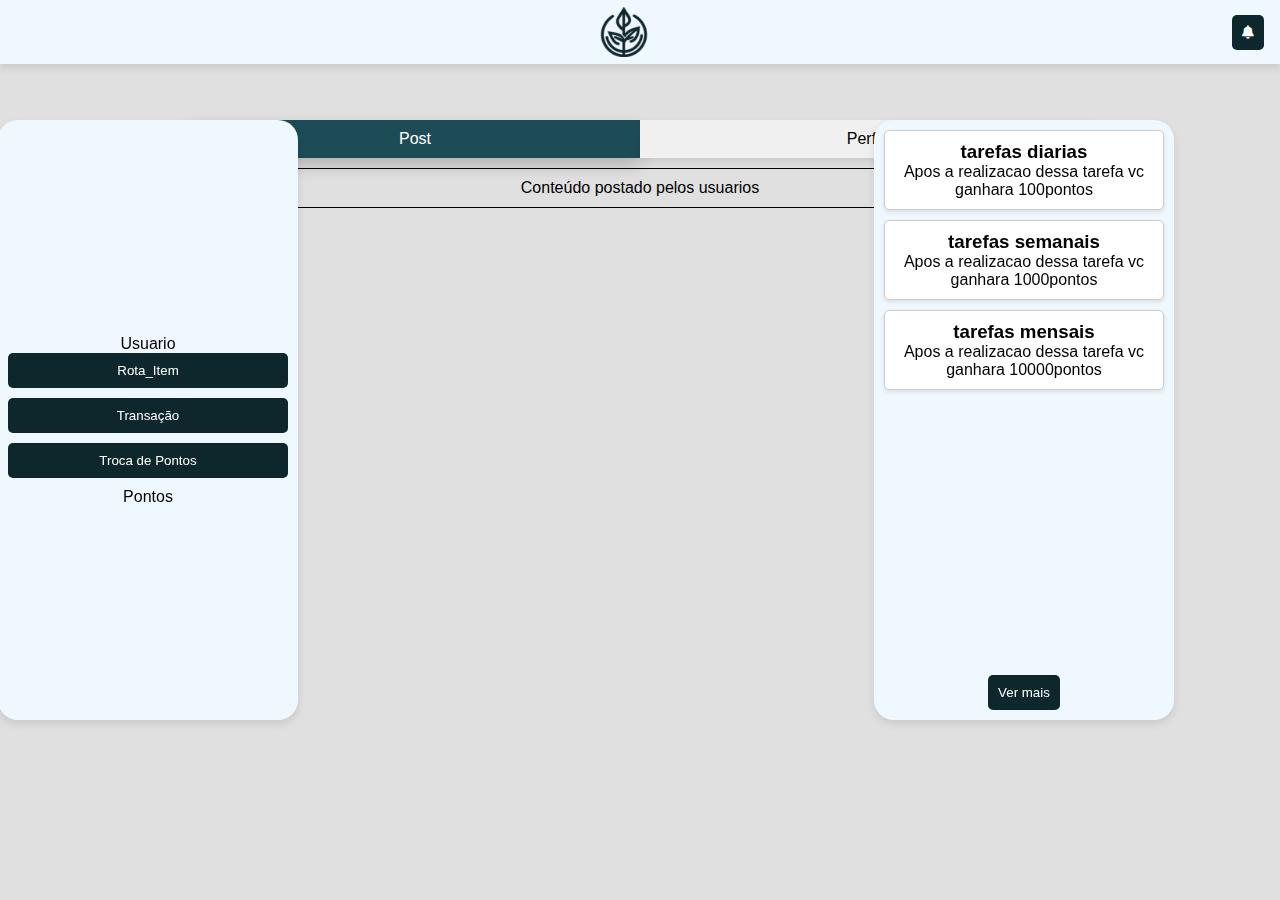
<file: home.html>
<!DOCTYPE html>
<html lang="en">

<head>
  <meta charset="UTF-8">
  <meta name="viewport" content="width=device-width, initial-scale=1.0">
  <title>Document</title>
  <link rel="stylesheet" href="home.css">
  <link rel="stylesheet" href="https://cdnjs.cloudflare.com/ajax/libs/font-awesome/5.15.4/css/all.min.css"
    integrity="sha512-....">
</head>

<body>
  <nav>
    <div></div>
    <div class="logo">
      <a href="#">
        <img src="img/logo.png" alt="">
      </a>
    </div>
    <div class="notification-button">
      <button id="notificationButton">
        <i class="fas fa-bell"></i>
      </button>
    </div>
  </nav>
  <div id="notificationCard" class="card hidden">
    <!-- Conteúdo do card aqui -->
    <p>Conteúdo do card...</p>
  </div>




  <div class="tab-container">
    <div class="tabs">
      <div class="tab active">Post</div>
      <div class="tab">Perfil</div>
    </div>
  </div>
  <div class="content">
    <div class="tab-content active">
      Conteúdo postado pelos usuarios<br>
    </div>
    <div class="tab-content">
      perfil do usuario com reciclagens, e informações deles
    </div>
  </div>


  <div class="usuario">
    <div class="nome-user">Usuario</div>
    <button class="user-button">Rota_Item</button>
    <button class="user-button">Transação</button>
    <button class="user-button">Troca de Pontos</button>
    <div class="pontos">Pontos</div>
  </div>

  <div class="tarefas">
    <div class="card2">
      <h3>tarefas diarias</h3>
      <p>Apos a realizacao dessa tarefa vc ganhara 100pontos</p>
    </div>
    <div class="card2">
      <h3>tarefas semanais</h3>
      <p>Apos a realizacao dessa tarefa vc ganhara 1000pontos</p>
    </div>
    <div class="card2">
      <h3>tarefas mensais</h3>
      <p>Apos a realizacao dessa tarefa vc ganhara 10000pontos</p>
    </div>
    <button class="footer-button">Ver mais</button>
  </div>

  <script>
    document.addEventListener("DOMContentLoaded", function () {
      const tabs = document.querySelectorAll(".tab");
      const tabContents = document.querySelectorAll(".tab-content");

      tabs.forEach((tab, index) => {
        tab.addEventListener("click", () => {
          // Remove a classe 'active' de todas as guias e conteúdos
          tabs.forEach((t) => t.classList.remove("active"));
          tabContents.forEach((content) => content.classList.remove("active"));

          // Adicione a classe 'active' apenas à guia e conteúdo clicados
          tab.classList.add("active");
          tabContents[index].classList.add("active");
        });
      });
    });


    var notificationButton = document.getElementById('notificationButton');
    var notificationCard = document.getElementById('notificationCard');

    notificationButton.addEventListener('click', function () {
      // Alternar a visibilidade do card
      if (notificationCard.style.display === 'none' || notificationCard.style.display === '') {
        notificationCard.style.display = 'block';
      } else {
        notificationCard.style.display = 'none';
      }
    });
  </script>
</body>

</html>
</file>
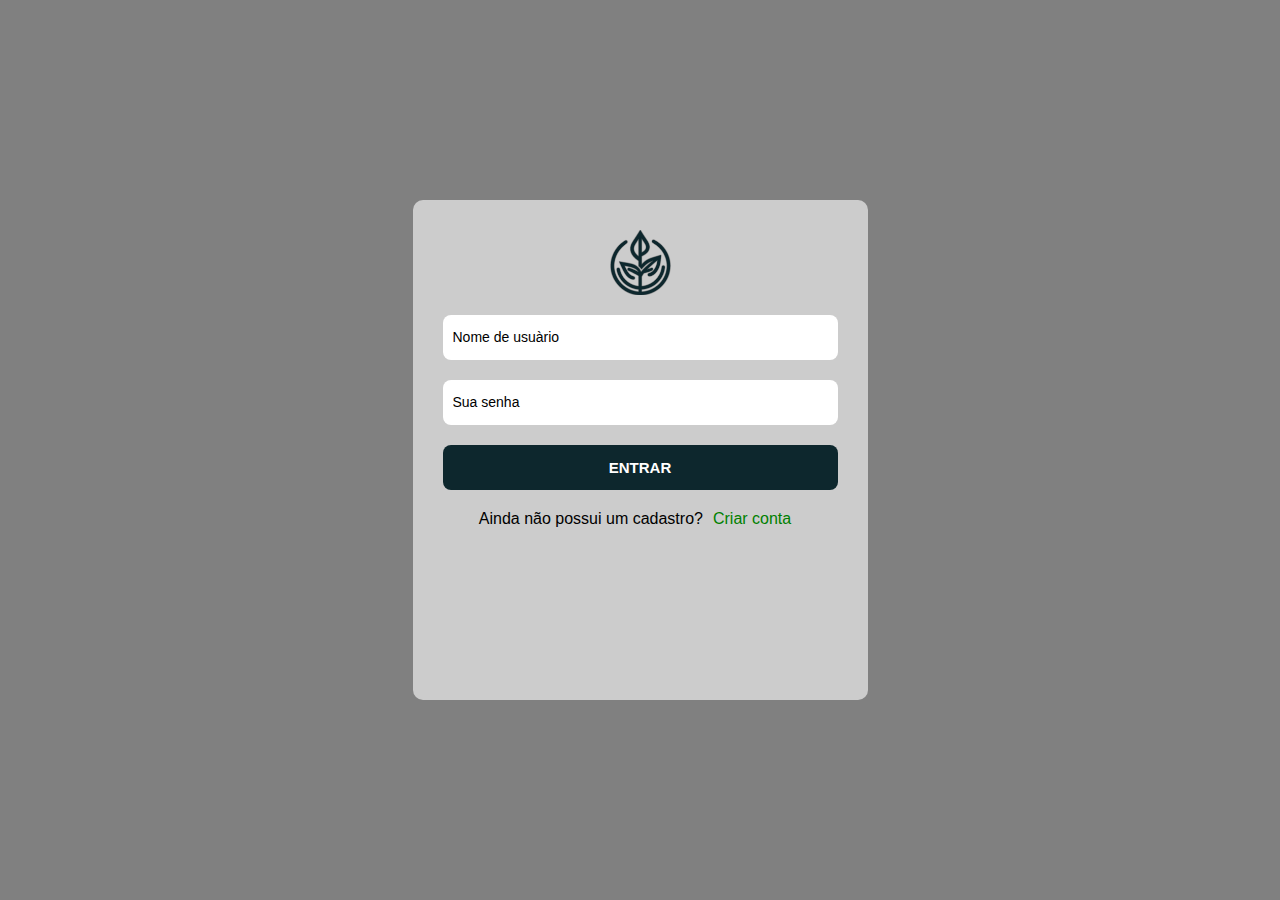
<file: login.html>
<!DOCTYPE html>
<html lang="en">
<head>
    <meta charset="UTF-8">
    <meta name="viewport" content="width=device-width, initial-scale=1.0">
    <title>Document</title>
    <link rel="stylesheet" href="login.css">
</head>
<body>
    
    <section class="login">
        <div class="login-div">
            <div>
            <img src="img/logo.png" alt="">
            </div>
    
            <form method="post">
                <input type="text" name="user" placeholder="Nome de usuàrio" autofocus>
                <input type="password" name="senha" placeholder="Sua senha">
                <input type="submit" value="entrar">
            </form>
            <p>Ainda não possui um cadastro?<a href="registro.html">Criar conta</a></p>
        </div>
    </section>

</body>
</html>
</file>
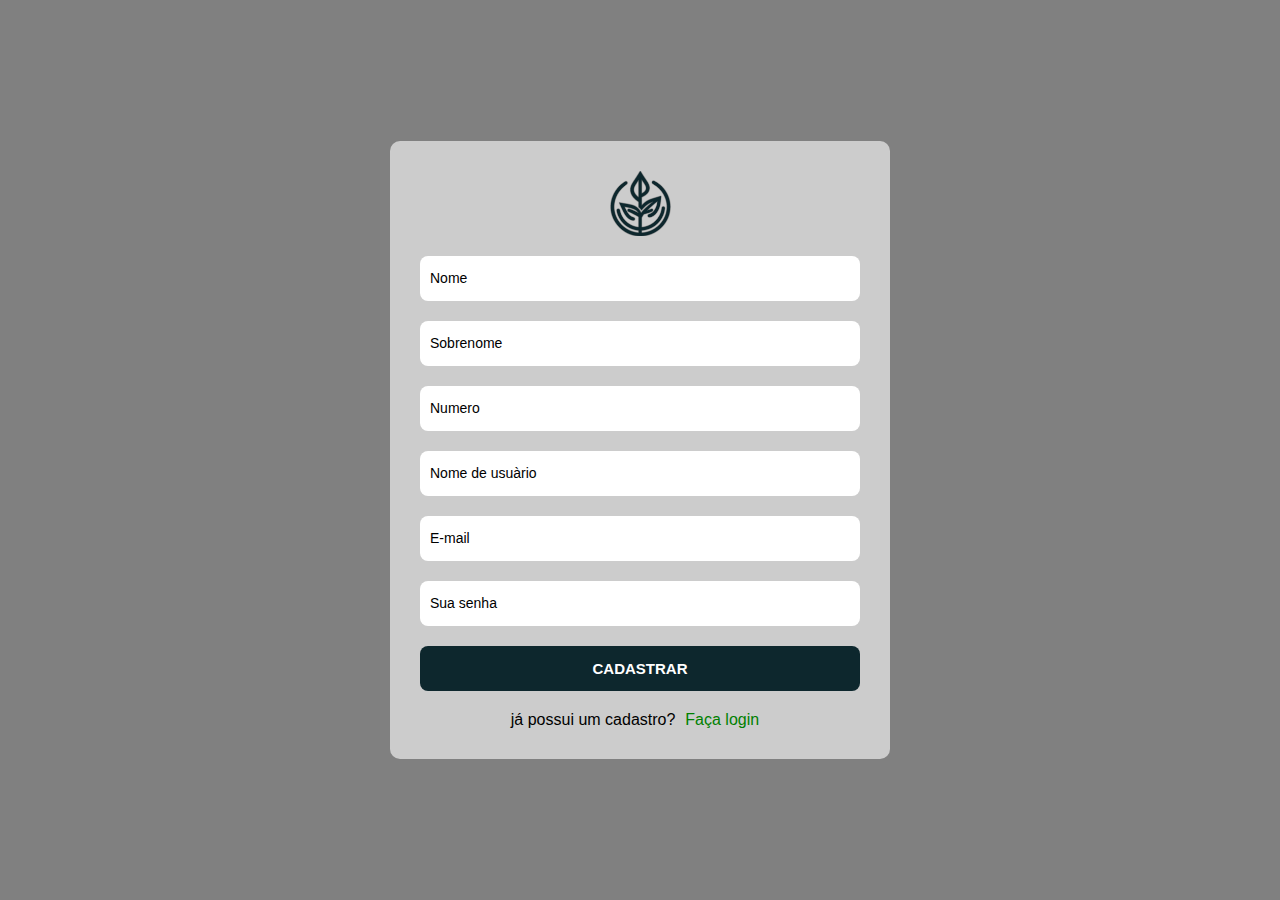
<file: registro.html>
<!DOCTYPE html>
<html lang="en">
<head>
    <meta charset="UTF-8">
    <meta name="viewport" content="width=device-width, initial-scale=1.0">
    <title>Document</title>
    <link rel="stylesheet" href="registro.css">
</head>
<body>
    
    <section class="login">
        <div class="login-div">
            <div>
            <img src="img/logo.png" alt="">
            </div>
    
            <form method="post">
                <input type="text" name="name" placeholder="Nome" autofocus>
                <input type="text" name="Sobrenome" placeholder="Sobrenome" autofocus>
                <input type="number" name="phone" placeholder="Numero" autofocus>
                <input type="text" name="user" placeholder="Nome de usuàrio" autofocus>
                <input type="email" name="email" placeholder="E-mail" autofocus>
                <input type="password" name="senha" placeholder="Sua senha">
                <input type="submit" value="cadastrar">
            </form>
            <p>já possui um cadastro?<a href="login.css">Faça login</a></p>
        </div>
    </section>

    <script src="script.js"></script>
</body>
</html>
</file>
<file: home.css>
* {
  padding: 0;
  margin: 0;
  outline: none;
  border: none;
  box-sizing: border-box;
}

img {
  width: 100%;
  display: flex;
}

a {
  text-decoration: none;
}

body {
  font-family: 'Poppins', sans-serif;
  background-color: #e0e0e0;
}

nav {
  position: fixed;
  top: 0;
  width: 100%;
  height: 50px;
  padding: 2rem 1rem;
  display: flex;
  align-items: center;
  justify-content: space-between;
  background-color: aliceblue;
  z-index: 1000;
  box-shadow: 0 4px 8px rgba(0, 0, 0, 0.1);
}

.notification-button button {
  background-color: #0d272d;
  color: #fff;
  border: none;
  padding: 10px;
  border-radius: 5px;
  cursor: pointer;
}

.notification-button button:hover {
  background-color: #1d4c57;
}

.card {
  background-color: #fff;
  border: 1px solid #ccc;
  padding: 20px;
  border-radius: 5px;
  box-shadow: 0 2px 4px rgba(0, 0, 0, 0.1);
  max-width: 300px;
  position: absolute;
  top: 100px;
  right: 0px;
  display: none;
}

.hidden {
  display: none;
}

.logo {
  max-width: 50px;
}

/* Estilos padrão para telas maiores */
.tab-container {
  display: flex;
  justify-content: center;
  align-items: flex-start;
}

.tabs {
  margin-top: 120px;
  display: flex;
}

.tab {
  text-align: center;
  width: 450px;
  padding: 10px 20px;
  cursor: pointer;
  user-select: none;
  background-color: #f0f0f0;
  box-shadow: 0 4px 8px rgba(0, 0, 0, 0.1);
  transition: box-shadow 0.3s ease;
}

.tab.active {
  box-shadow: 0 8px 16px rgba(0, 0, 0, 0.2);
  background-color: #1d4c57;
  color: white;
}

.content {
  display: flex;
  justify-content: center;
  align-items: center;
  text-align: center;
  margin-top: 10px;
  border: 1px solid #000;
  width: 900px;
  margin-left: auto;
  margin-right: auto;
}

.tab-content {
  display: none;
  padding: 10px;
  text-align: left;
}

.tab-content.active {
  display: block;
}

.tab-content {
  animation: fadeEffect 1s;
}

@keyframes fadeEffect {
  from {
    opacity: 0;
  }
  to {
    opacity: 1;
  }
}

/* Estilos para telas menores (exemplo: largura máxima de 600px) */
@media only screen and (max-width: 600px) {
  .tabs {
    flex-direction: column;
  }

  .tab {
    width: 100%;
    margin-bottom: 10px;
  }

  .content {
    width: 100%;
  }
}

@media only screen and (max-width: 600px) {
  .usuario,
  .tarefas {
    width: 90%;
    left: 5%;
  }
}

.usuario {
  position: fixed;
  display: flex;
  flex-direction: column;
  justify-content: center;
  align-items: center;
  text-align: center;
  margin: 20px;
  background-color: aliceblue;
  height: 600px;
  border-radius: 20px;
  box-shadow: 0 4px 8px rgba(0, 0, 0, 0.1);
  padding: 10px;
  top: 100px;
  left: 10%;
  transform: translateX(-50%);
  width: 90%;
  max-width: 300px;
}

.user-button {
  margin-bottom: 10px;
  background-color: #0d272d;
  color: #fff;
  border: none;
  padding: 10px;
  border-radius: 5px;
  cursor: pointer;
  width: 100%;
}

.user-button:hover {
  background-color: #1d4c57;
}

.tarefas {
  position: fixed;
  display: flex;
  flex-direction: column;
  justify-content: flex-start;
  align-items: flex-start;
  text-align: center;
  margin: 20px;
  background-color: aliceblue;
  height: 600px;
  border-radius: 20px;
  box-shadow: 0 4px 8px rgba(0, 0, 0, 0.1);
  padding: 10px;
  top: 100px;
  right: -5%;
  transform: translateX(-50%);
  align-items: center;
  width: 90%;
  max-width: 300px;
}

.card2 {
  background-color: #fff;
  border: 1px solid #ccc;
  padding: 10px;
  margin-bottom: 10px;
  border-radius: 5px;
  box-shadow: 0 2px 4px rgba(0, 0, 0, 0.1);
  width: 100%;
  cursor: pointer;
}

.footer-button {
  margin-top: auto;
  background-color: #0d272d;
  color: #fff;
  border: none;
  padding: 10px;
  border-radius: 5px;
  cursor: pointer;
  justify-content: center;
}

.footer-button:hover {
  background-color: #1d4c57;
}
</file>
<file: login.css>
* {
    padding: 0;
    margin: 0;
    outline: none;
    border: none;
    box-sizing: border-box;
  }
  
  img {
    width: 100%;
    display: flex;
  }
  
  a {
    text-decoration: none;
  }
  
  body {
    font-family: 'Poppins', sans-serif;
    background-color: #808080;
  }
  
  nav {
    max-width: 100%;
    padding: 2rem 1rem;
    display: flex;
    align-items: center;
    justify-content: space-between;
    gap: 2rem;
  }
  
  .logo {
    max-width: 100px;
  }
  
  .nav-links {
    list-style: none;
    display: flex;
    align-items: center;
    gap: 1.5rem;
  }
  
  .link a {
    position: relative;
    padding-bottom: 0.75rem;
    color: #fff;
  }
  
  .link a::after {
    content: "";
    position: absolute;
    height: 2px;
    width: 0;
    bottom: 0;
    left: 0;
    background-color: #008000;
    transition: all 0.3s ease;
  }
  
  .link a:hover::after {
    width: 70%;
  }
  
  .btn {
    padding: 1rem 2rem;
    font-size: 1rem;
    color: #fff;
    background-color: #0d272d;
    border-radius: 5px;
    cursor: pointer;
    transition: all 0.3s ease;
  }
  
  .btn:hover {
    background-color: #008000;
  }
  
  .container {
    max-width: 100%;
    margin: auto;
    padding: 5rem 2rem;
  }
  
  .blur {
    position: absolute;
    box-shadow: 0 0 1000px 50px #008000;
    z-index: -100;
  }
  
  header {
    position: relative;
    padding-top: 2rem;
    display: grid;
    grid-template-columns: 1fr;
    align-items: center;
    gap: 2rem;
  }
  
  header .content h4 {
    margin-bottom: 1rem;
    color: #fff;
    font-size: 1rem;
    font-weight: 600;
  }
  
  header .con h1 {
    color: #fff;
    margin-bottom: 1rem;
    font-size: 3rem;
    font-weight: 700;
    line-height: 4rem;
  }
  
  header .content h1 span {
    -webkit-text-fill-color: transparent;
    -webkit-text-stroke: 1px #fff;
  }
  
  header .content p {
    margin-bottom: 2rem;
    color: #fff;
  }
  
  header .imagem {
    position: relative;
  }
  
  header .imagem img {
    max-width: 100%;
    margin: auto;
  }
  
  .login {
    display: flex;
    min-height: 100vh;
    justify-content: center;
    align-items: center;
  }
  
  .login-div {
    display: flex;
    flex-direction: column;
    align-items: center;
    background-color: #ccc;
    width: 90%;
    max-width: 455px;
    height: 500px;
    padding: 30px;
    color: #000;
    border-radius: 10px;
  }
  
  .login-div form {
    display: flex;
    flex-direction: column;
    width: 100%;
  }
  
  .login-div input {
    margin-top: 20px;
    padding: 10px;
    border: none;
    border-radius: 8px;
    height: 45px;
  }
  
  .login-div img {
    width: 65px;
    height: auto;
  }
  
  input::placeholder {
    color: #000;
    font-size: 14px;
  }
  
  form [type="submit"] {
    display: block;
    background-color: #0d272d;
    font-size: 15px;
    text-transform: uppercase;
    font-weight: bold;
    color: #fff;
    margin: 20px 0;
  }
  
  p {
    color: #000;
  }
  
  a {
    color: #008000;
    text-decoration: none;
    margin: 10px;
  }
  
  /* Estilos para telas menores */
  @media only screen and (max-width: 768px) {
    .nav-links {
      flex-direction: column;
      gap: 1rem;
    }
  
    .link a::after {
      width: 0; /* Removendo a linha de underline ao reduzir a tela */
    }
  
    .btn {
      margin-top: 1rem;
    }
  
    header {
      grid-template-columns: 1fr;
    }
  
    header .imagem img {
      max-width: 100%;
    }
  
    .login-div {
      max-width: 100%;
    }
  }
</file>
<file: registro.css>
* {
    padding: 0;
    margin: 0;
    outline: none;
    border: none;
    box-sizing: border-box;
  }
  
  img {
    width: 100%;
    display: flex;
  }
  
  a {
    text-decoration: none;
  }
  
  body {
    font-family: 'Poppins', sans-serif;
    background-color: #808080;
  }
  
  .logo {
    max-width: 100px;
  }
  
  .container {
    max-width: 1200px;
    margin: auto;
    padding: 5rem 2rem;
  }
  
  .blur {
    position: absolute;
    box-shadow: 0 0 1000px 50px #008000;
    z-index: -100;
  }
  
  .login {
    display: flex;
    min-height: 100vh;
    justify-content: center;
    align-items: center;
  }
  
  .login-div {
    display: flex;
    flex-direction: column;
    align-items: center;
    background-color: #ccc;
    width: 90%;
    max-width: 500px;
    padding: 30px;
    color: #000;
    border-radius: 10px;
  }
  
  .login-div form {
    display: flex;
    flex-direction: column;
    width: 100%;
  }
  
  .login-div input {
    margin-top: 20px;
    padding: 10px;
    border: none;
    border-radius: 8px;
    height: 45px;
  }
  
  .login-div img {
    width: 65px;
    height: auto;
  }
  
  input::placeholder {
    color: #000;
    font-size: 14px;
  }
  
  form [type="submit"] {
    display: block;
    background-color: #0d272d;
    font-size: 15px;
    text-transform: uppercase;
    font-weight: bold;
    color: #fff;
    margin: 20px 0;
  }
  
  p {
    color: #000;
  }
  
  a {
    color: #008000;
    text-decoration: none;
    margin: 10px;
  }
  
  /* Estilos para telas menores */
  @media only screen and (max-width: 768px) {
    .login-div {
      width: 100%;
      padding: 20px;
    }
  
    .login-div input {
      margin-top: 10px;
    }
  }
</file>
